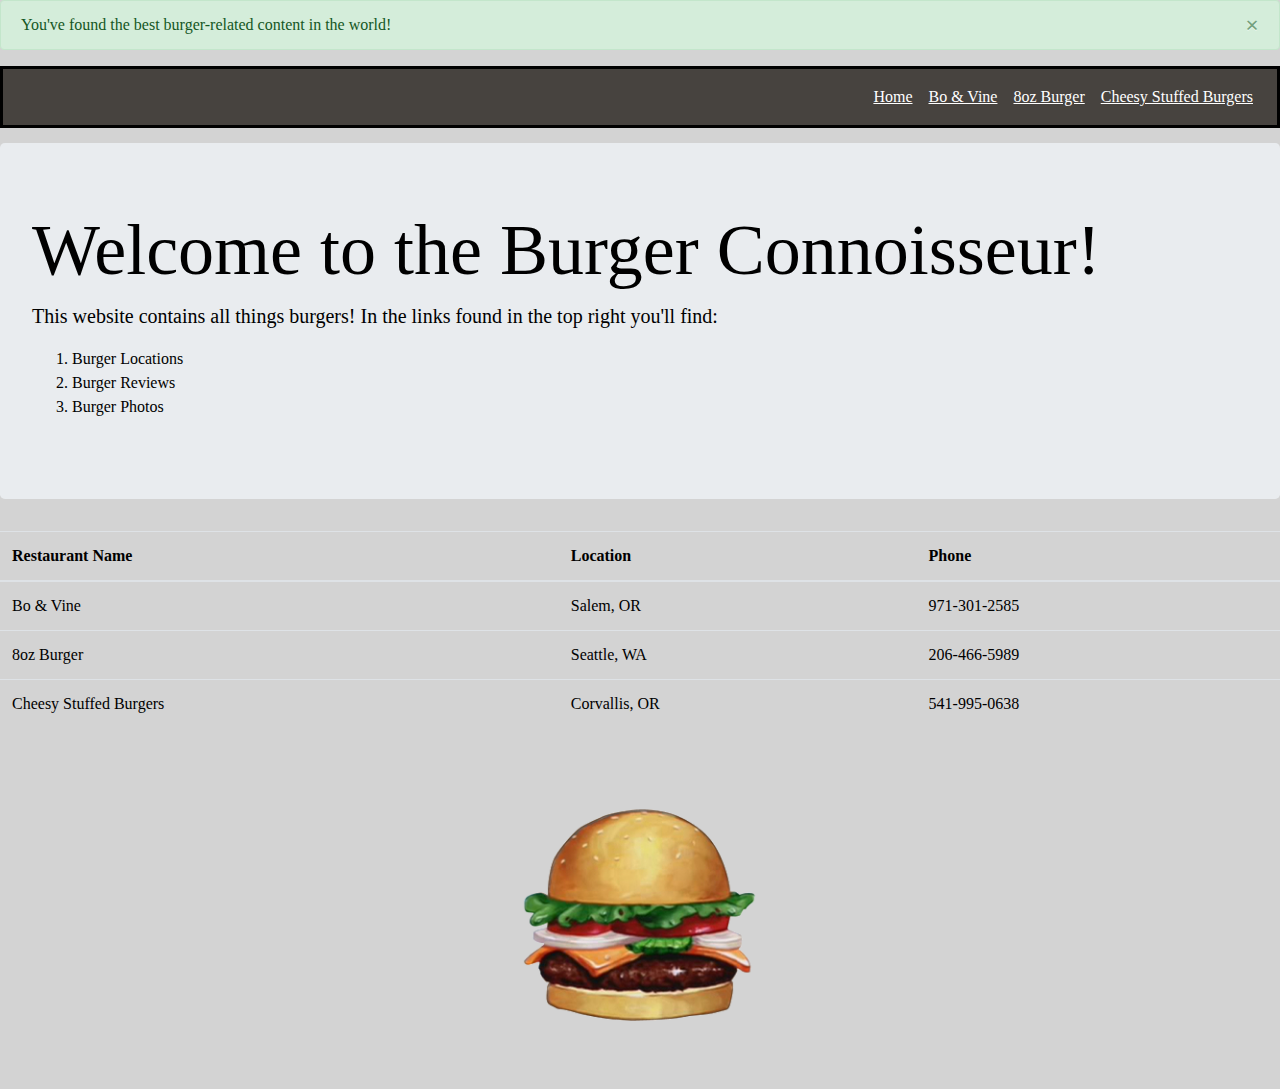
<file: homework1/index.html>
﻿<!DOCTYPE html>
<html lang="en">
<head>
    <title>The Burger Connoisseur</title>

    <meta charset="utf-8">
    <meta name="viewport" content="width=device-width, initial-scale=1">

    <!--Bootstrap CSS-->
    <link rel="stylesheet" href="https://stackpath.bootstrapcdn.com/bootstrap/4.1.3/css/bootstrap.min.css">
    <script src="https://ajax.googleapis.com/ajax/libs/jquery/3.3.1/jquery.min.js"></script>
    <script src="https://maxcdn.bootstrapcdn.com/bootstrap/4.1.3/js/bootstrap.min.js"></script>

    <link rel="stylesheet" href="style.css" />
</head>
<body>

    <div class="alert alert-success alert-dismissible fade show" role="alert">
        You've found the best burger-related content in the world!
        <button type="button" class="close" data-dismiss="alert" aria-label="Close">
            <span aria-hidden="true">&times;</span>
        </button>
    </div>


    <nav class="navbar navbar-expand-md navbar-light bg-#47433F">
        <button class="navbar-toggler" type="button" data-toggle="collapse" data-target="#navbarNav" aria-controls="navbarNav" aria-expanded="false" aria-label="Toggle navigation">
            <span class="navbar-toggler-icon"></span>
        </button>
        <div class="collapse navbar-collapse" id="navbarNav">
            <div class="navbar-nav ml-auto">
                <a class="nav-item nav-link active" href="index.html">Home</a>
                <a class="nav-item nav-link" href="bonvine.html">Bo & Vine</a>
                <a class="nav-item nav-link" href="8ozburger.html">8oz Burger</a>
                <a class="nav-item nav-link" href="cheesystuffed.html">Cheesy Stuffed Burgers</a>
            </div>
        </div>
    </nav>


    <div class="jumbotron">
        <h1 class="display-3">Welcome to the Burger Connoisseur!</h1>
        <p class="lead">This website contains all things burgers! In the links found in the top right you'll find:</p>

        <p>
            <ol>
                <li>Burger Locations</li>
                <li>Burger Reviews</li>
                <li>Burger Photos</li>
            </ol>
        </p>
    </div>

    <table class="table table-hover">
        <thead>
            <tr>
                <th>Restaurant Name</th>
                <th>Location</th>
                <th>Phone</th>
            </tr>
        </thead>
        <tbody>
            <tr>
                <td>Bo & Vine</td>
                <td>Salem, OR</td>
                <td>971-301-2585</td>
            </tr>
            <tr>
                <td>8oz Burger</td>
                <td>Seattle, WA</td>
                <td>206-466-5989</td>
            </tr>
            <tr>
                <td>Cheesy Stuffed Burgers</td>
                <td>Corvallis, OR</td>
                <td>541-995-0638</td>
            </tr>
        </tbody>
    </table>

    <img src="krabbypatty.png" class="center" alt="Responsive image">
</body>
</html>
</file>
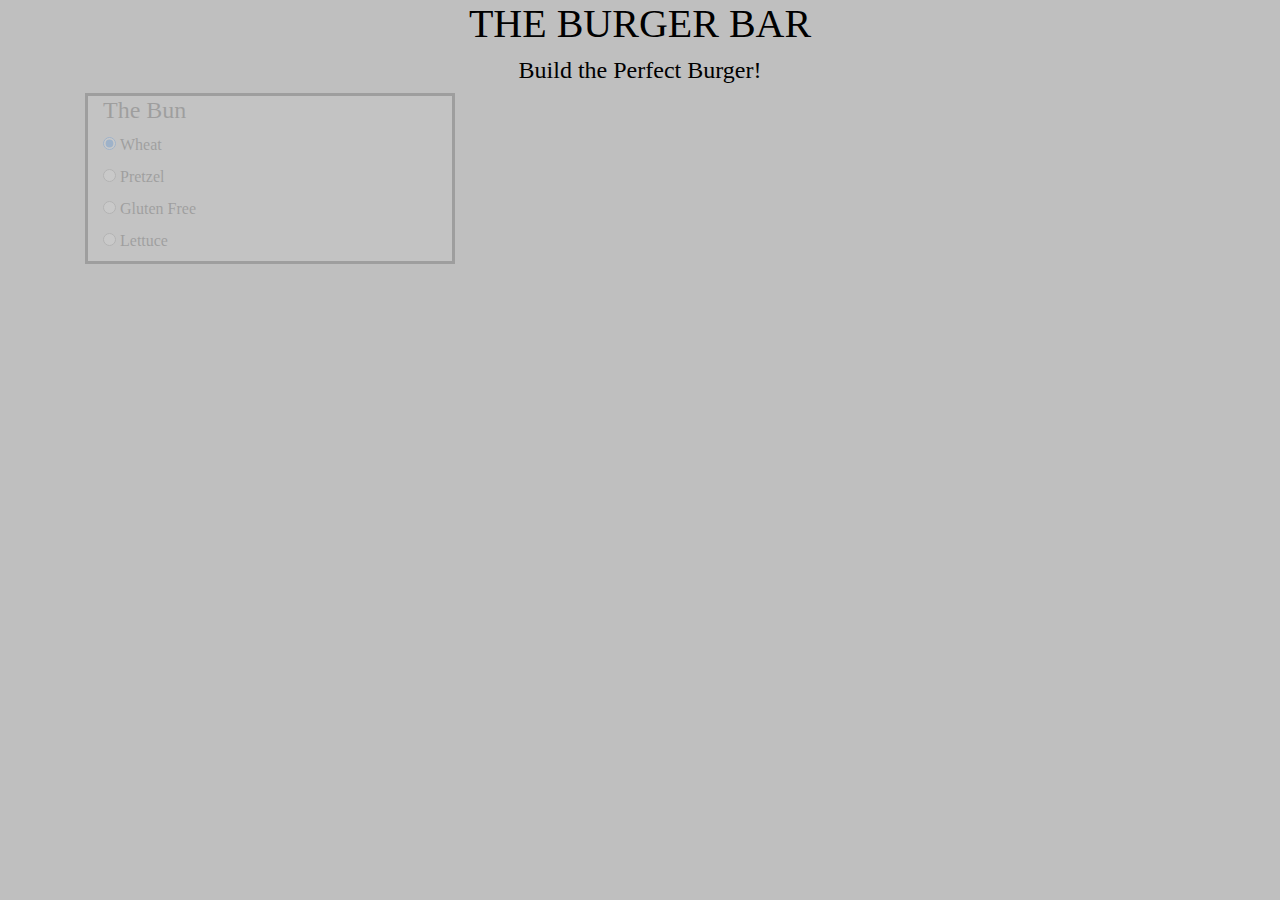
<file: homework2/index.html>
﻿<!DOCTYPE html>
<html lang="en">
<head>
    <title>The Burger Connoisseur</title>

    <meta charset="utf-8">
    <meta name="viewport" content="width=device-width, initial-scale=1">

    <!--Bootstrap CSS and jQuery CDN-->
    <link rel="stylesheet" href="https://stackpath.bootstrapcdn.com/bootstrap/4.1.3/css/bootstrap.min.css">
    <script src="https://ajax.googleapis.com/ajax/libs/jquery/3.3.1/jquery.min.js"></script>
    <script src="https://maxcdn.bootstrapcdn.com/bootstrap/4.1.3/js/bootstrap.min.js"></script>

    <!--My Style Sheet-->
    <link rel="stylesheet" href="style.css" />

</head>

<body>
    <div id="centeredTitles">
        <h1 id="burgerBar">THE BURGER BAR</h1>
        <h4 id="burgerBar2">Build the Perfect Burger!</h4>
    </div>





    <form id="burgerForm" method="post">
        <!--Row of Bun/Patty/Cheese Selection-->
        <div class="row">
            <div class="col-sm-4" id="thebun">
                <!--Select Type of Bun-->
                <h4>The Bun</h4>
                <ul>
                    <li>
                        <input type="radio" name="chooseBun" checked="checked" id="wheat" value="Wheat Bun">
                        <label for="wheat">Wheat</label>
                    </li>
                    <li>
                        <input type="radio" name="chooseBun" id="pretzel" value="Pretzel Bun">
                        <label for="pretzel">Pretzel</label>
                    </li>
                    <li>
                        <input type="radio" name="chooseBun" id="glutenfree" value="Gluten Free Bun">
                        <label for="glutenfree">Gluten Free</label>
                    </li>
                    <li>
                        <input type="radio" name="chooseBun" id="lettuce" value="Lettuce Wrap">
                        <label for="lettuce">Lettuce</label>
                    </li>
                </ul>
            </div>

            <!--Select Type of Patty-->
            <div class="col-sm-4" id="thepatty">
                <h4>The Patty</h4>
                <ul>
                    <li>
                        <input type="radio" name="choosePatty" checked="checked" id="beef" value="Beef Patty">
                        <label for="beef">Beef</label>
                    </li>
                    <li>
                        <input type="radio" name="choosePatty" id="veggie" value="Veggie Patty">
                        <label for="veggie">Veggie</label>
                    </li>
                    <li>
                        <input type="radio" name="choosePatty" id="vegan" value="Vegan Patty">
                        <label for="vegan">Vegan</label>
                    </li>
                </ul>
            </div>

            <!--Select Type of Cheese-->
            <div class="col-sm-4" id="thecheese">
                <h4>The Cheese</h4>
                <ul>
                    <li>
                        <input type="radio" name="chooseCheese" id="noCheese" value="No Cheese">
                        <label for="noCheese">None</label>
                    </li>
                    <li>
                        <input type="radio" name="chooseCheese" checked="checked" id="cheddar" value="Cheddar Cheese">
                        <label for="cheddar">Cheddar</label>
                    </li>
                    <li>
                        <input type="radio" name="chooseCheese" id="provolone" value="Provolone Cheese">
                        <label for="provolone">Provolone</label>
                    </li>
                    <li>
                        <input type="radio" name="chooseCheese" id="swiss" value="Swiss Cheese">
                        <label for="swiss">Swiss</label>
                    </li>
                </ul>
            </div>
        </div>

        <!--Row of Topping Selection-->
        <div class="row">
            <!--Select Basic Toppings-->
            <div class="col-sm-6" id="thetoppings">
                <h4>The Toppings</h4>
                <ul>
                    <li>
                        <input type="checkbox" id="lettuce" checked="checked" value="Lettuce" />
                        <label for="lettuce">Lettuce</label>
                    </li>
                    <li>
                        <input type="checkbox" id="onion" checked="checked" value="Onion" />
                        <label for="onion">Onion</label>
                    </li>
                    <li>
                        <input type="checkbox" id="pickle" checked="checked" value="Pickle" />
                        <label for="pickle">Pickle</label>
                    </li>
                    <li>
                        <input type="checkbox" id="tomato" checked="checked" value="Tomato" />
                        <label for="tomato">Tomato</label>
                    </li>
                    <li>
                        <input type="checkbox" id="ketchup" value="Ketchup" />
                        <label for="ketchup">Ketchup</label>
                    </li>
                    <li>
                        <input type="checkbox" id="mustard" value="Mustard" />
                        <label for="mustard">Mustard</label>
                    </li>
                    <li>
                </ul>
            </div>
            <!--Select Premium Toppings-->
            <div class='col-sm-6' id="premiumtoppings">
                <h4>Premium Toppings</h4>
                <ul>
                    <li>
                        <input type="checkbox" id="jalapenos" value="Jalapenos" />
                        <label for="jalapenos">Jalapenos</label>
                    </li>
                    <li>
                        <input type="checkbox" id="bacon" value="Bacon" />
                        <label for="bacon">Bacon</label>
                    </li>
                    <li>
                        <input type="checkbox" id="avocado" value="Avocado" />
                        <label for="avocado">Avocado</label>
                    </li>
                    <li>
                        <input type="checkbox" id="pineapple" value="Pineapple" />
                        <label for="pineapple">Pineapple</label>
                    </li>
                    <li>
                        <input type="checkbox" id="egg" value="Egg" />
                        <label for="egg">Egg</label>
                    </li>
                </ul>
            </div>
        </div>

        <!--The Burger Button-->
        <div class="row">
            <div class="col-sm-12 text-center">
                <input type="submit" class="burgerBuilder" value="Build the Burger!" onclick="return burgerList()">
            </div>
        </div>



        <!--List of selected elements-->
        <div class="row">
            <div class="col-sm-6">
                <div class="listBuilder"></div>
            </div>
            <!--List of notes based on selected elements-->
            <div class="col-sm-6">
                <div class="fromKitchen"></div>
            </div>
        </div>

    </form>

    <!--jQuery-->
    <script>
        // Page startup function to display input boxes
        $(function () {
            $('#burgerBar').hide().fadeIn(300);
            $('#burgerBar2').hide().delay(300).fadeIn(300);
            $('#thebun').hide().delay(600).fadeIn(300);
            $('#thepatty').hide().delay(900).fadeIn(300);
            $('#thecheese').hide().delay(1200).fadeIn(300);
            $('#thetoppings').hide().delay(1500).fadeIn(300);
            $('#premiumtoppings').hide().delay(1800).fadeIn(300);
            $('.burgerBuilder').hide().delay(2100).fadeIn(300);
        });

        function notesFromKitchen() {
            //Creates header and start of second list
            $(".fromKitchen").empty().append("<h4>Notes from the Kitchen:</h4><ul>").css("padding-bottom", "10px");


            $('div input[type=radio').each(function () {
                //Prints if either gluten free bun or lettuce wrap were selected
                if ($(this).is(":checked") && (($(this).attr('value') == "Gluten Free Bun") || $(this).attr('value') == "Lettuce Wrap")) {
                    $(".fromKitchen").append("<li>" + "Nice plan on the bun, cutting back on carbs is always a good option!" + "</li>");
                }
                //Prints if either veggie or vegan patty were selected
                if ($(this).is(":checked") && (($(this).attr('value') == "Veggie Patty") || $(this).attr('value') == "Vegan Patty")) {
                    $(".fromKitchen").append("<li>" + "Way to think about the cows!" + "</li>");
                }
            })

            //Only prints if a cheese was selected
            $('#thecheese input[type=radio').each(function () {
                if ($(this).is(":checked") && ($(this).attr('value') != "No Cheese")) {
                    $(".fromKitchen").append("<li>" + "Did you know? It takes 10 pounds of milk to make just 1 pound of cheese." + "</li>");
                }
            })
            $('div input[type=checkbox').each(function () {
                //These functions react if pickles, jalapenos or bacon are checked, respectively
                if ($(this).is(":checked") && ($(this).attr('value') == "Pickle")) {
                    $(".fromKitchen").append("<li>" + "Who doesn't love pickles?").append("</li>");
                }

                if ($(this).is(":checked") && ($(this).attr('value') == "Jalapenos")) {
                    $(".fromKitchen").append("<li>" + "Spicy. I like it!").append("</li>");
                }

                if ($(this).is(":checked") && ($(this).attr('value') == "Bacon")) {
                    $(".fromKitchen").append("<li>" + "It wouldn't be a burger without Bacon." + "</li>");
                }

                //Checks if both pineapple and egg are selected
                if ($(this).is(":checked") && ($(this).attr('value') == "Pineapple")) {

                    $('#premiumtoppings input[type=checkbox').each(function () {

                        if ($(this).is(":checked") && ($(this).attr('value') == "Egg")) {
                            $(".fromKitchen").append("<li>" + "Pineapple and egg together? Interesting, but who am I to judge!").append("</li>");
                        }
                    })
                }

            })
            $(".fromKitchen").append("<li>" + "Thanks for Building! Try a few other selections to find out what we have to say!").append("</li>");
        };

        //Function to create the list based on ingredient selection
        function burgerList() {
            $(".listBuilder").empty().append("<h4>Your Burger Ingredients:</h4><ul>").css("padding-bottom", "10px");
            $('div input[type=radio').each(function () {
                //Adds all selected radio elements to the list, will not add cheese to list if "None" is selected in Cheese radio option
                if ($(this).is(":checked") && $(this).attr('value') != "No Cheese") {
                    $(".listBuilder").append("<li>" + $(this).attr('value')).append("</li>");
                }
            })

            $('div input[type=checkbox]').each(function () {
                //Adds all selected checkbox elements to the list
                if ($(this).is(":checked")) {
                    $(".listBuilder").append("<li>" + $(this).attr('value')).append("</li>");
                }
            })

            //Calls the second list to be created
            notesFromKitchen();

            return false;
        };

    </script>

</body>
</html>
</file>
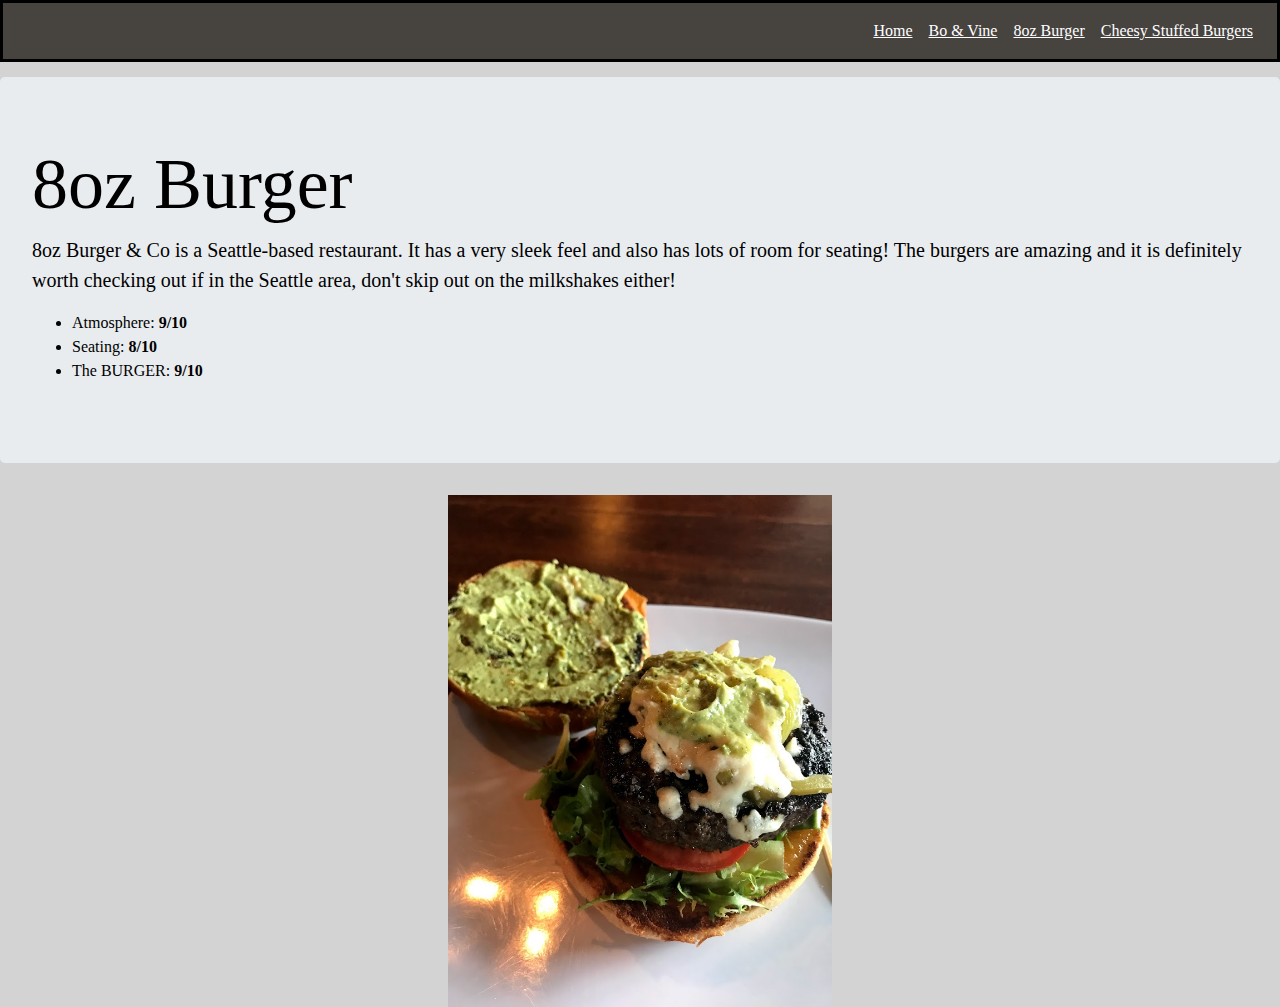
<file: homework1/8ozburger.html>
﻿<!DOCTYPE html>
<html lang="en">
<head>
    <title>8oz Burger</title>

    <meta charset="utf-8">
    <meta name="viewport" content="width=device-width, initial-scale=1">

    <!--Bootstrap CSS-->
    <link rel="stylesheet" href="https://stackpath.bootstrapcdn.com/bootstrap/4.1.3/css/bootstrap.min.css">
    <script src="https://ajax.googleapis.com/ajax/libs/jquery/3.3.1/jquery.min.js"></script>
    <script src="https://maxcdn.bootstrapcdn.com/bootstrap/4.1.3/js/bootstrap.min.js"></script>

    <link rel="stylesheet" href="style.css" />
</head>
<body>

    <nav class="navbar navbar-expand-md navbar-light bg-#47433F">
        <button class="navbar-toggler" type="button" data-toggle="collapse" data-target="#navbarNav" aria-controls="navbarNav" aria-expanded="false" aria-label="Toggle navigation">
            <span class="navbar-toggler-icon"></span>
        </button>
        <div class="collapse navbar-collapse" id="navbarNav">
            <div class="navbar-nav ml-auto">
                <a class="nav-item nav-link" href="index.html">Home</a>
                <a class="nav-item nav-link active" href="bonvine.html">Bo & Vine</a>
                <a class="nav-item nav-link" href="8ozburger.html">8oz Burger</a>
                <a class="nav-item nav-link" href="cheesystuffed.html">Cheesy Stuffed Burgers</a>
            </div>
        </div>
    </nav>


    <div class="jumbotron">
        <h1 class="display-3">8oz Burger</h1>
        <p class="lead">
            8oz Burger & Co is a Seattle-based restaurant. It has a very sleek feel and also has lots of room for seating! 
            The burgers are amazing and it is definitely worth checking out if in the Seattle area, don't skip out on the milkshakes either!
        </p>

        <p>
            <ul>
                <li>Atmosphere: <b>9/10</b></li>
                <li>Seating: <b>8/10</b></li>
                <li>The BURGER: <b>9/10</b></li>
            </ul>
        </p>
    </div>
    <img src="8ozbur.jpg" class="center" alt="Responsive image">
</body>
</html>
</file>
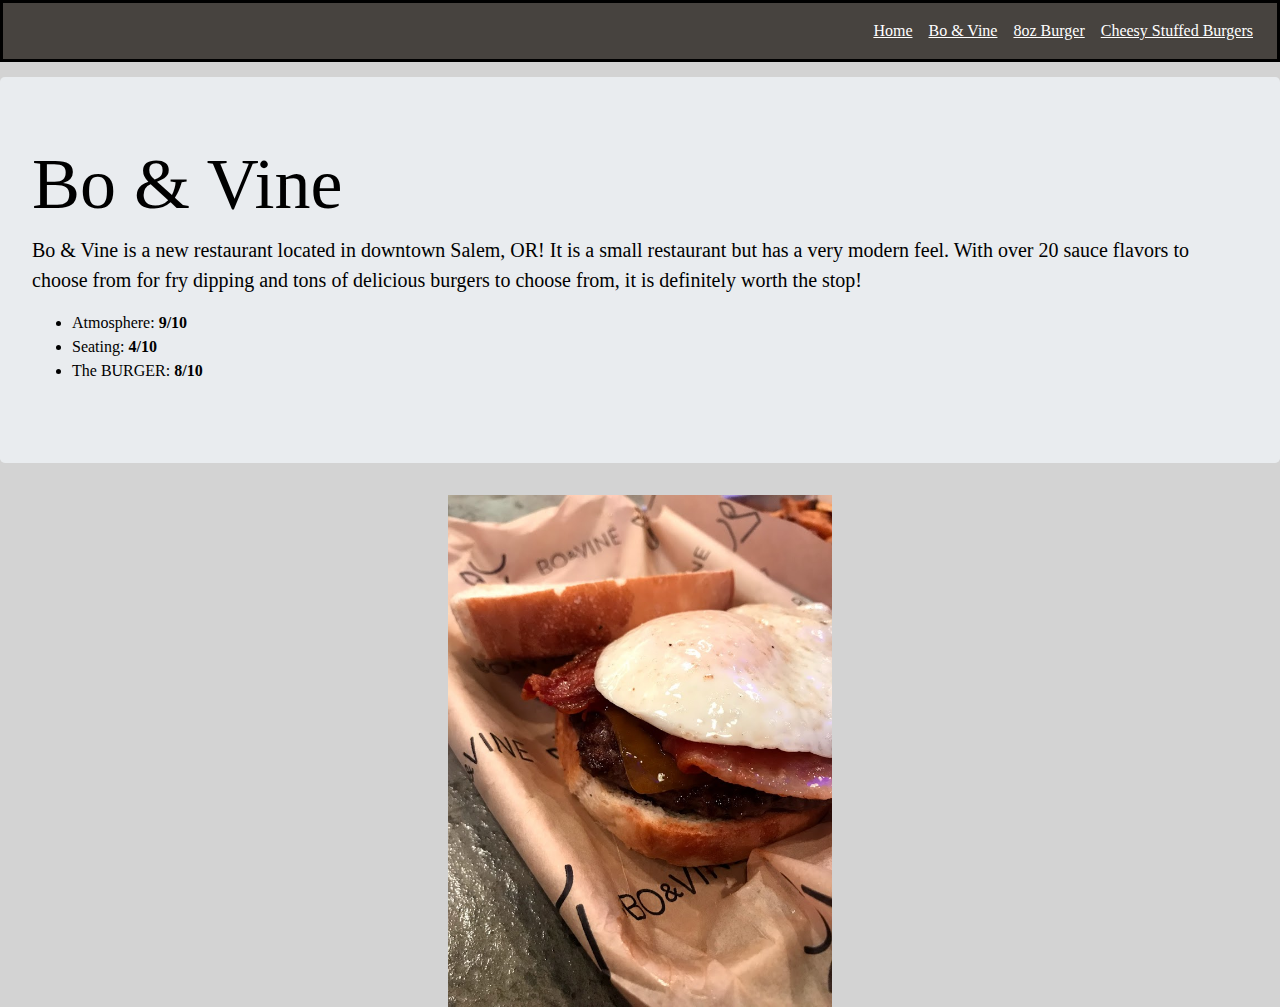
<file: homework1/bonvine.html>
﻿<!DOCTYPE html>
<html lang="en">
<head>
    <title>Bo & Vine</title>

    <meta charset="utf-8">
    <meta name="viewport" content="width=device-width, initial-scale=1">

    <!--Bootstrap CSS-->
    <link rel="stylesheet" href="https://stackpath.bootstrapcdn.com/bootstrap/4.1.3/css/bootstrap.min.css">
    <script src="https://ajax.googleapis.com/ajax/libs/jquery/3.3.1/jquery.min.js"></script>
    <script src="https://maxcdn.bootstrapcdn.com/bootstrap/4.1.3/js/bootstrap.min.js"></script>

    <link rel="stylesheet" href="style.css" />
</head>
<body>

    <nav class="navbar navbar-expand-md navbar-light bg-#47433F">
        <button class="navbar-toggler" type="button" data-toggle="collapse" data-target="#navbarNav" aria-controls="navbarNav" aria-expanded="false" aria-label="Toggle navigation">
            <span class="navbar-toggler-icon"></span>
        </button>
        <div class="collapse navbar-collapse" id="navbarNav">
            <div class="navbar-nav ml-auto">
                <a class="nav-item nav-link" href="index.html">Home</a>
                <a class="nav-item nav-link active" href="bonvine.html">Bo & Vine</a>
                <a class="nav-item nav-link" href="8ozburger.html">8oz Burger</a>
                <a class="nav-item nav-link" href="cheesystuffed.html">Cheesy Stuffed Burgers</a>
            </div>
        </div>
    </nav>


    <div class="jumbotron">
        <h1 class="display-3">Bo & Vine</h1>
        <p class="lead">Bo & Vine is a new restaurant located in downtown Salem, OR! It is a small restaurant but has a very modern feel. With over 20 sauce flavors to choose from 
        for fry dipping and tons of delicious burgers to choose from, it is definitely worth the stop!</p>

        <p>
            <ul>
                <li>Atmosphere: <b>9/10</b></li>
                <li>Seating: <b>4/10</b></li>
                <li>The BURGER: <b>8/10</b></li>
            </ul>
        </p>
    </div>
    <img src="bovine.jpg" class="center" alt="Responsive image">
</body>
</html>
</file>
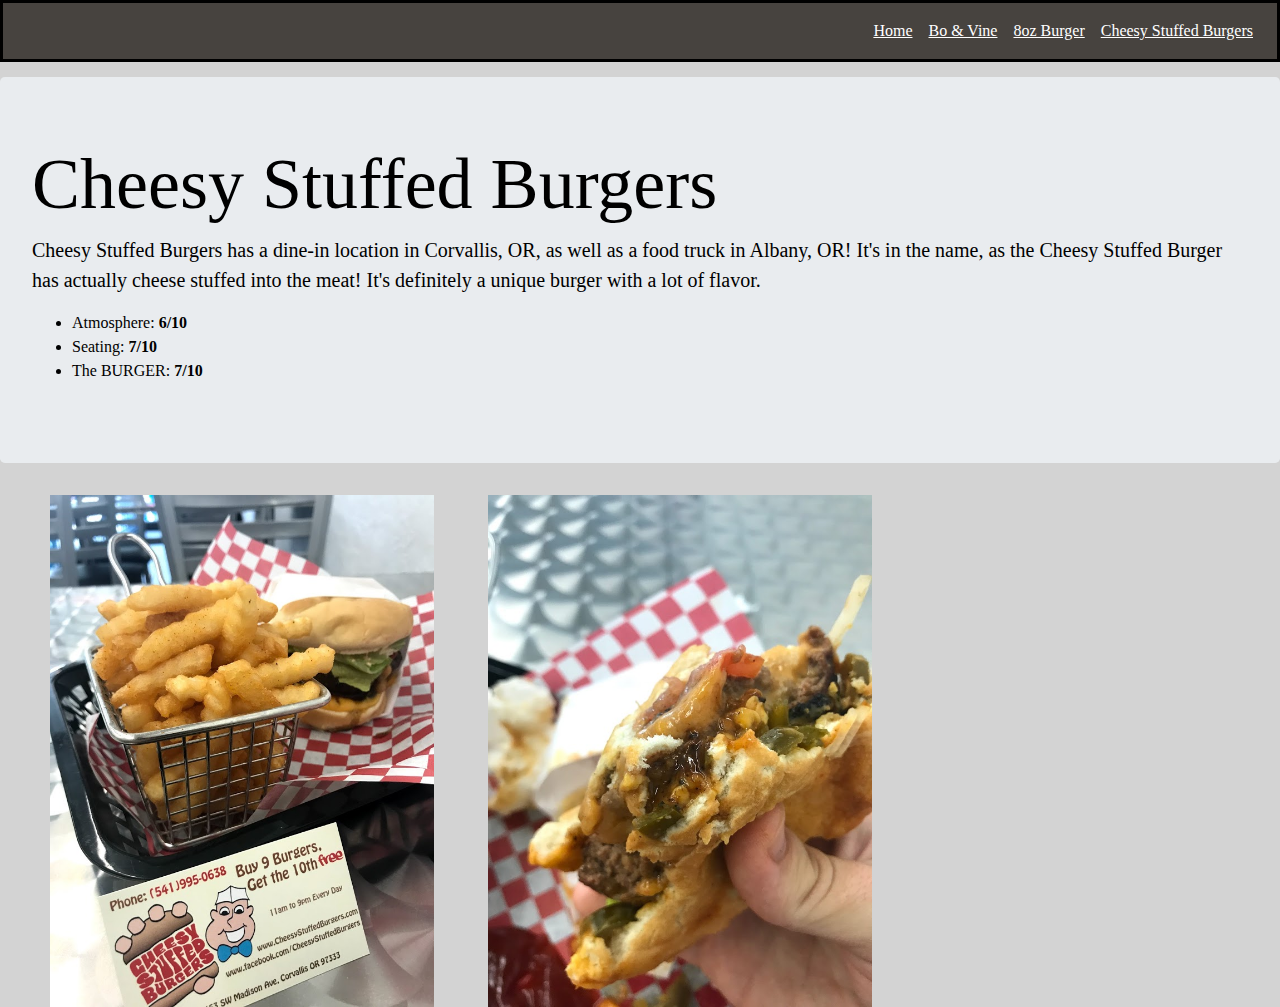
<file: homework1/cheesystuffed.html>
﻿<!DOCTYPE html>
<html lang="en">
<head>
    <title>Cheesy Stuffed Burgers</title>

    <meta charset="utf-8">
    <meta name="viewport" content="width=device-width, initial-scale=1">

    <!--Bootstrap CSS-->
    <link rel="stylesheet" href="https://stackpath.bootstrapcdn.com/bootstrap/4.1.3/css/bootstrap.min.css">
    <script src="https://ajax.googleapis.com/ajax/libs/jquery/3.3.1/jquery.min.js"></script>
    <script src="https://maxcdn.bootstrapcdn.com/bootstrap/4.1.3/js/bootstrap.min.js"></script>

    <link rel="stylesheet" href="style.css" />
</head>
<body>

    <nav class="navbar navbar-expand-md navbar-light bg-#47433F">
        <button class="navbar-toggler" type="button" data-toggle="collapse" data-target="#navbarNav" aria-controls="navbarNav" aria-expanded="false" aria-label="Toggle navigation">
            <span class="navbar-toggler-icon"></span>
        </button>
        <div class="collapse navbar-collapse" id="navbarNav">
            <div class="navbar-nav ml-auto">
                <a class="nav-item nav-link" href="index.html">Home</a>
                <a class="nav-item nav-link active" href="bonvine.html">Bo & Vine</a>
                <a class="nav-item nav-link" href="8ozburger.html">8oz Burger</a>
                <a class="nav-item nav-link" href="cheesystuffed.html">Cheesy Stuffed Burgers</a>
            </div>
        </div>
    </nav>


    <div class="jumbotron">
        <h1 class="display-3">Cheesy Stuffed Burgers</h1>
        <p class="lead">
            Cheesy Stuffed Burgers has a dine-in location in Corvallis, OR, as well as a food truck in Albany, OR! It's in the name, as the Cheesy Stuffed Burger has actually cheese stuffed into the meat!
            It's definitely a unique burger with a lot of flavor.
        </p>

        <p>
            <ul>
                <li>Atmosphere: <b>6/10</b></li>
                <li>Seating: <b>7/10</b></li>
                <li>The BURGER: <b>7/10</b></li>
            </ul>
        </p>
    </div>
    <img src="cheesystuff1.jpg" class="left" alt="Responsive image">
    <img src="cheesystuff2.jpg" class="right" alt="Responsive image">
</body>
</html>
</file>
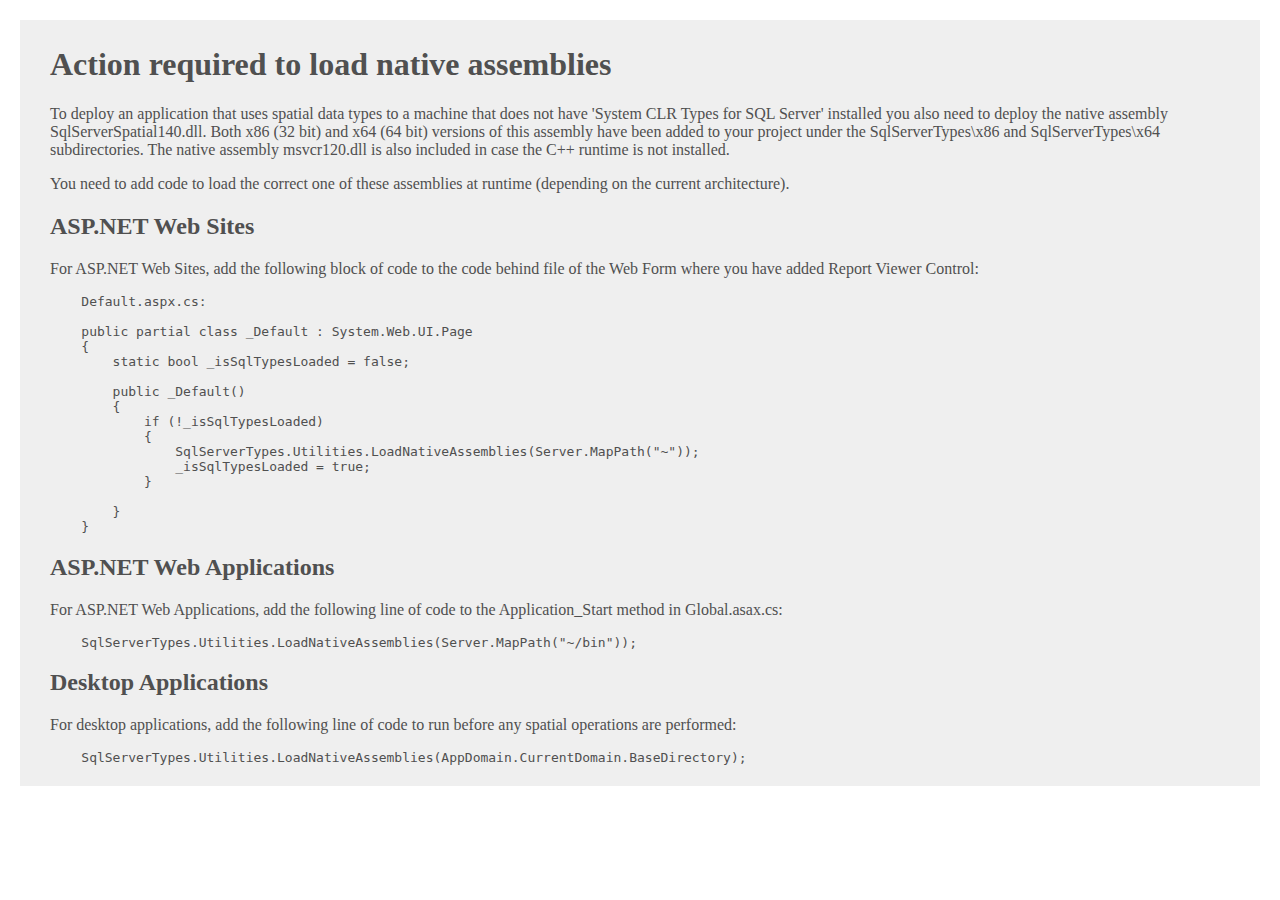
<file: homework6/PreExistingRelationalDB/PreExistingRelationalDB/SqlServerTypes/readme.htm>
﻿<html lang="en-US">
<head>
    <meta charset="utf-8" />
    <title>Microsoft.SqlServer.Types</title>
    <style>
        body {
            background: #fff;
            color: #505050;
            margin: 20px;
        }

        #main {
            background: #efefef;
            padding: 5px 30px;
        }
    </style>
</head>
<body>
    <div id="main">
        <h1>Action required to load native assemblies</h1>
        <p>
            To deploy an application that uses spatial data types to a machine that does not have 'System CLR Types for SQL Server' installed you also need to deploy the native assembly SqlServerSpatial140.dll. Both x86 (32 bit) and x64 (64 bit) versions of this assembly have been added to your project under the SqlServerTypes\x86 and SqlServerTypes\x64 subdirectories. The native assembly msvcr120.dll is also included in case the C++ runtime is not installed.
        </p>
        <p>
            You need to add code to load the correct one of these assemblies at runtime (depending on the current architecture).
        </p>
        <h2>ASP.NET Web Sites</h2>
        <p>
            For ASP.NET Web Sites, add the following block of code to the code behind file of the Web Form where you have added Report Viewer Control:
            <pre>
    Default.aspx.cs:
        
    public partial class _Default : System.Web.UI.Page
    {
        static bool _isSqlTypesLoaded = false;

        public _Default()
        {
            if (!_isSqlTypesLoaded)
            {
                SqlServerTypes.Utilities.LoadNativeAssemblies(Server.MapPath("~"));
                _isSqlTypesLoaded = true;
            }
            
        }
    }
</pre>
        </p>
        <h2>ASP.NET Web Applications</h2>
        <p>
            For ASP.NET Web Applications, add the following line of code to the Application_Start method in Global.asax.cs:
            <pre>    SqlServerTypes.Utilities.LoadNativeAssemblies(Server.MapPath("~/bin"));</pre>
        </p>
        <h2>Desktop Applications</h2>
        <p>
            For desktop applications, add the following line of code to run before any spatial operations are performed:
            <pre>    SqlServerTypes.Utilities.LoadNativeAssemblies(AppDomain.CurrentDomain.BaseDirectory);</pre>
        </p>
    </div>
</body>
</html>
</file>
<file: homework1/style.css>
body {
    background: lightgray;
    font-family: 'Berlin Sans FB';
    color: black;
}

a {
    color: white !important;
    text-decoration: underline;
}

.navbar {
    margin-bottom: 15px;
    border: solid;
    background-color: #47433F;
}

.center {
    display: block;
    margin-left: auto;
    margin-right: auto;
    width: 30%;
}

.right {

    margin-left: 50px;
    margin-right: auto;
    width: 30%;
}

.left {
    margin-left: 50px;
    margin-right: auto;
    width: 30%;
}
</file>
<file: homework2/style.css>
body {
    background: #bfbfbf;
    font-family: 'Berlin Sans FB';
    color: black;
}

#centeredTitles {
    text-align: center;
}

ul {
    list-style: none;
    padding: 0;
    margin: 0;
}

#burgerForm {
    padding-left: 100px;
    padding-right: 100px;
}

#thebun, #thepatty, #thecheese {
    border: solid;
    background-color: #d9d9d9;
}

#thetoppings, #premiumtoppings {
    border: solid;
    background-color: #d9d9d9;
}

.burgerBuilder {
    font-size: 20pt;
    font: bold;
    margin-top: 10px;
    margin-bottom: 50px;
    padding: 25px;
    border-radius: 20%;
    border-color: black;
    background-color: #ffcc66;
    color: #663300;
    outline: none;
}

    .burgerBuilder:hover {
        box-shadow: 0 12px 16px 0 rgba(0,0,0,0.24), 0 17px 50px 0 rgba(0,0,0,0.19);
    }

    .burgerBuilder:active {
        box-shadow: 0 5px #666;
        transform: translateY(4px);
    }

.listBuilder {
    font-size: 15pt;
}
</file>
